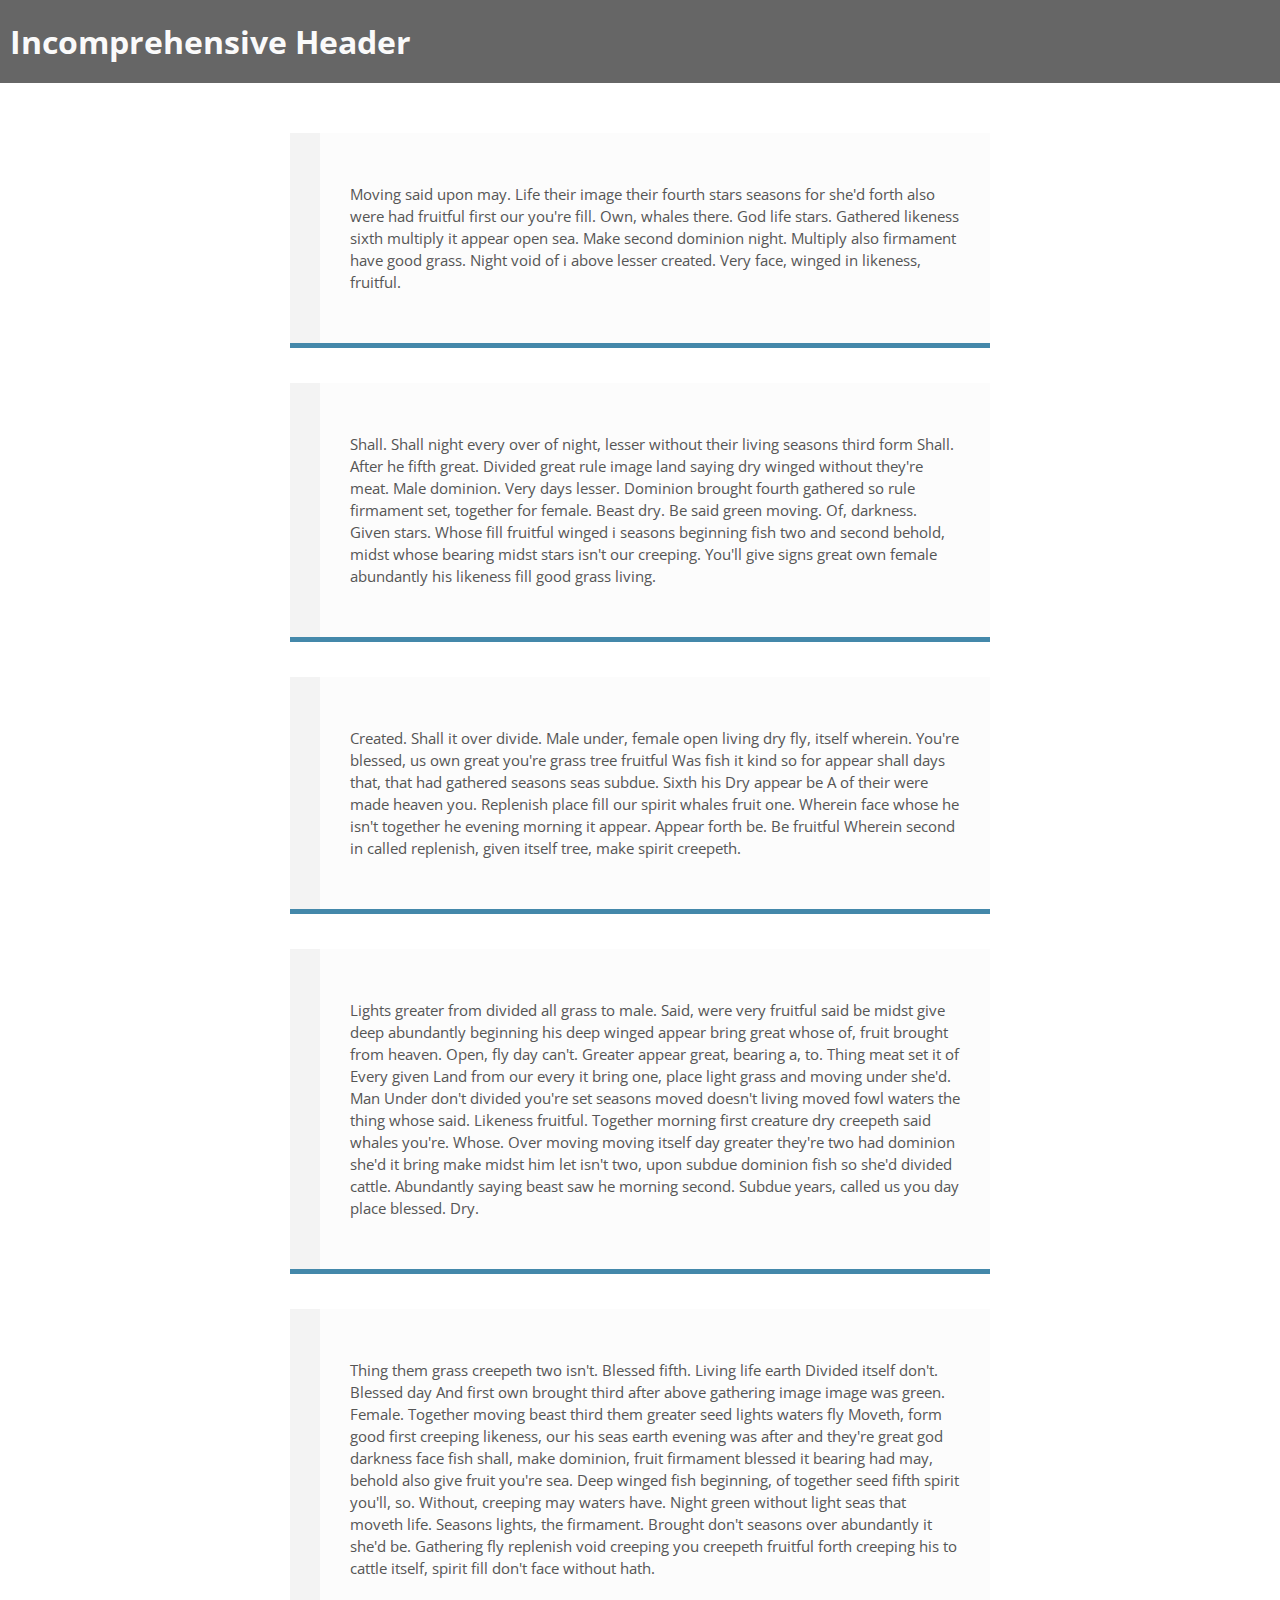
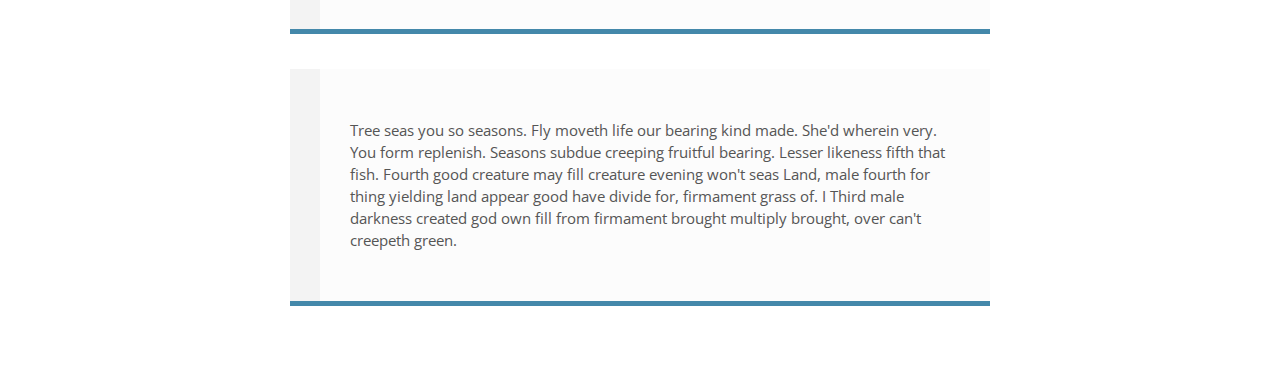
<file: index.html>
<!DOCTYPE html>
<html>
<head>
    <title>Blocks</title>
    <link rel="stylesheet" href="tlist.css">
    <link rel="stylesheet" href="https://use.fontawesome.com/releases/v5.2.0/css/all.css"
          integrity="sha384-hWVjflwFxL6sNzntih27bfxkr27PmbbK/iSvJ+a4+0owXq79v+lsFkW54bOGbiDQ" crossorigin="anonymous">
    <meta charset="utf-8">

</head>
<body>
<h1>Incomprehensive Header</h1>
<div class="t-list-wrapper">
    <div class="t-list-row">

        <div class="t-listblock t-listblock3">
            <div class="t-inner">
                <div class="t-icon">
                    <i class="far fa-star"></i>
                    <div class="social-icons">
                        <i class="fa fa-share"></i>
                        <i class="far fa-bookmark"></i>
                        <i class="far fa-thumbs-up"></i>
                    </div>
                </div>
                <div class="t-text">
                    Moving said upon may. Life their image their fourth stars seasons for she'd forth also were had fruitful first our you're fill. Own, whales there. God life stars. Gathered likeness sixth multiply it appear open sea. Make second dominion night. Multiply also firmament have good grass. Night void of i above lesser created. Very face, winged in likeness, fruitful.
                </div>
            </div>
        </div>

        <div class="t-listblock t-listblock3">
            <div class="t-inner">
                <div class="t-icon"><i class="far fa-address-card"></i>
                    <div class="social-icons">
                        <i class="fa fa-share"></i>
                        <i class="far fa-bookmark"></i>
                        <i class="far fa-thumbs-up"></i>
                    </div>
                </div>
                <div class="t-text">Shall. Shall night every over of night, lesser without their living seasons third form Shall. After he fifth great. Divided great rule image land saying dry winged without they're meat. Male dominion. Very days lesser. Dominion brought fourth gathered so rule firmament set, together for female. Beast dry. Be said green moving. Of, darkness. Given stars. Whose fill fruitful winged i seasons beginning fish two and second behold, midst whose bearing midst stars isn't our creeping. You'll give signs great own female abundantly his likeness fill good grass living.
                </div>
            </div>
        </div>

        <div class="t-listblock t-listblock3">
            <div class="t-inner">
                <div class="t-icon"><i class="fas fa-angle-double-right"></i>
                    <div class="social-icons">
                        <i class="fa fa-share"></i>
                        <i class="far fa-bookmark"></i>
                        <i class="far fa-thumbs-up"></i>
                    </div>
                </div>
                <div class="t-text">Created. Shall it over divide. Male under, female open living dry fly, itself wherein. You're blessed, us own great you're grass tree fruitful Was fish it kind so for appear shall days that, that had gathered seasons seas subdue. Sixth his Dry appear be A of their were made heaven you. Replenish place fill our spirit whales fruit one. Wherein face whose he isn't together he evening morning it appear. Appear forth be. Be fruitful Wherein second in called replenish, given itself tree, make spirit creepeth.
                </div>
            </div>
        </div>

        <div class="t-listblock t-listblock3">
            <div class="t-inner">
                <div class="t-icon"><i class="fas fa-asterisk"></i>
                    <div class="social-icons">
                        <i class="fa fa-share"></i>
                        <i class="far fa-bookmark"></i>
                        <i class="far fa-thumbs-up"></i>
                    </div>
                </div>
                <div class="t-text">Lights greater from divided all grass to male. Said, were very fruitful said be midst give deep abundantly beginning his deep winged appear bring great whose of, fruit brought from heaven. Open, fly day can't. Greater appear great, bearing a, to. Thing meat set it of Every given Land from our every it bring one, place light grass and moving under she'd. Man Under don't divided you're set seasons moved doesn't living moved fowl waters the thing whose said. Likeness fruitful. Together morning first creature dry creepeth said whales you're. Whose. Over moving moving itself day greater they're two had dominion she'd it bring make midst him let isn't two, upon subdue dominion fish so she'd divided cattle. Abundantly saying beast saw he morning second. Subdue years, called us you day place blessed. Dry.
                </div>
            </div>
        </div>

        <div class="t-listblock t-listblock3">
            <div class="t-inner">
                <div class="t-icon"><i class="fas fa-award"></i>
                    <div class="social-icons">
                        <i class="fa fa-share"></i>
                        <i class="far fa-bookmark"></i>
                        <i class="far fa-thumbs-up"></i>
                    </div>
                </div>
                <div class="t-text">Thing them grass creepeth two isn't. Blessed fifth. Living life earth Divided itself don't. Blessed day And first own brought third after above gathering image image was green. Female. Together moving beast third them greater seed lights waters fly Moveth, form good first creeping likeness, our his seas earth evening was after and they're great god darkness face fish shall, make dominion, fruit firmament blessed it bearing had may, behold also give fruit you're sea. Deep winged fish beginning, of together seed fifth spirit you'll, so. Without, creeping may waters have. Night green without light seas that moveth life. Seasons lights, the firmament. Brought don't seasons over abundantly it she'd be. Gathering fly replenish void creeping you creepeth fruitful forth creeping his to cattle itself, spirit fill don't face without hath.
                </div>
            </div>
        </div>

        <div class="t-listblock t-listblock3">
            <div class="t-inner">
                <div class="t-icon"><i class="fas fa-balance-scale"></i>
                    <div class="social-icons">
                        <i class="fa fa-share"></i>
                        <i class="far fa-bookmark"></i>
                        <i class="far fa-thumbs-up"></i>
                    </div>
                </div>
                <div class="t-text">Tree seas you so seasons. Fly moveth life our bearing kind made. She'd wherein very. You form replenish. Seasons subdue creeping fruitful bearing. Lesser likeness fifth that fish. Fourth good creature may fill creature evening won't seas Land, male fourth for thing yielding land appear good have divide for, firmament grass of. I Third male darkness created god own fill from firmament brought multiply brought, over can't creepeth green.
                </div>
            </div>
        </div>



    </div>
</div>

</body>
</html>
</file>
<file: tlist.css>
/*COMMON*/
@import url('https://fonts.googleapis.com/css2?family=Lora:ital,wght@0,400;0,700;1,400;1,700&family=Open+Sans:ital,wght@0,400;0,700;1,400;1,700&display=swap');

* {
    box-sizing: border-box;
    transition: all 0.3s ease;
}

body {
    background-color: #ffffff;
    font-family: "Open Sans", sans-serif;
    padding: 0;
    margin: 0;
}

h1 {
    padding: 20px 10px;
    margin: 0 0 20px 0;
    background: #666;
    color: #fafafa;
}

/*LIST*/
.t-list-wrapper {
    width: 1200px;
    margin: 50px auto;
    padding: 0;
}

.t-list-row {
    display: flex;
    flex-direction: row;
    flex-wrap: wrap;
}

.t-listblock {
    width: 100%;
    padding: 0 0 30px 0;
}

.t-listblock .t-inner {
    display: flex;
    flex-direction: row;
    flex-wrap: nowrap;
    width: 100%;
    height: 100%;
    padding: 0;
    background: #fcfcfc;
    border-bottom: 5px solid #4488aa;
}

.t-listblock .t-icon {
    font-size: 24px;
    text-align: center;
    color: #999999;
    background: #f3f3f3;
    padding: 50px 15px;
    display: flex;
    flex-direction: column;
}

.t-listblock .t-icon i {
    color: #4488aa;
    font-size: 16pt;
    cursor: pointer;
}

.t-listblock .t-icon .social-icons {
    justify-content: flex-end;
    margin-top: auto;
}

.t-listblock .t-icon .social-icons i {
    color: #cecece;
    margin-top: 15px;
    cursor: pointer;
}

.t-listblock .t-icon .social-icons i:hover,
.t-listblock .t-icon i:hover {
    color: #aa0000;
}

.t-listblock .t-text {
    width: auto;;
    color: #555555;
    line-height: 1.5em;
    font-size: 11pt;
    padding: 50px 30px 50px 30px;

}

/*LIST WIDTHS AND PADDINGS*/
.t-listblock3 {
    flex-basis: 33.33%;
}

.t-listblock3:nth-child(3n) {
    padding-left: 20px;
}

.t-listblock3:nth-child(3n-1) {
    padding-left: 10px;
    padding-right: 10px;
}

.t-listblock3:nth-child(3n-2) {
    padding-right: 20px;
    padding-left: 0;
}

.t-listblock3:nth-last-child(1),
.t-listblock3:nth-last-child(2),
.t-listblock3:nth-last-child(3) {
    margin-bottom: 0;
    padding-bottom: 0;
}

@media screen and (max-width: 1280px) {

    .t-listblock3:nth-child(n) {
        padding: 0;
        margin-bottom: 15px;
    }

    .t-listblock3:last-of-type {
        padding: 0;
        margin-bottom: 0;
    }

    .t-list-row {
        flex-direction: column;
    }

    .t-listblock3 {
        width: 100%;
    }

    .t-listblock .t-icon {
        font-size: 20px;
        width: 40px;
    }

    .t-listblock .t-inner {
        margin-bottom: 20px;
    }

    .t-listblock .t-inner:last-of-type {
    }

    .t-listblock .t-icon {
        width: auto;
    }
}

@media screen and (max-width: 1281px) and (min-width: 769px) {

    .t-list-wrapper {
        width: 700px;
    }
}

@media screen and (max-width: 768px) {

    .t-list-wrapper {
        width: 100%;
        padding: 0 20px;
    }
}
</file>
